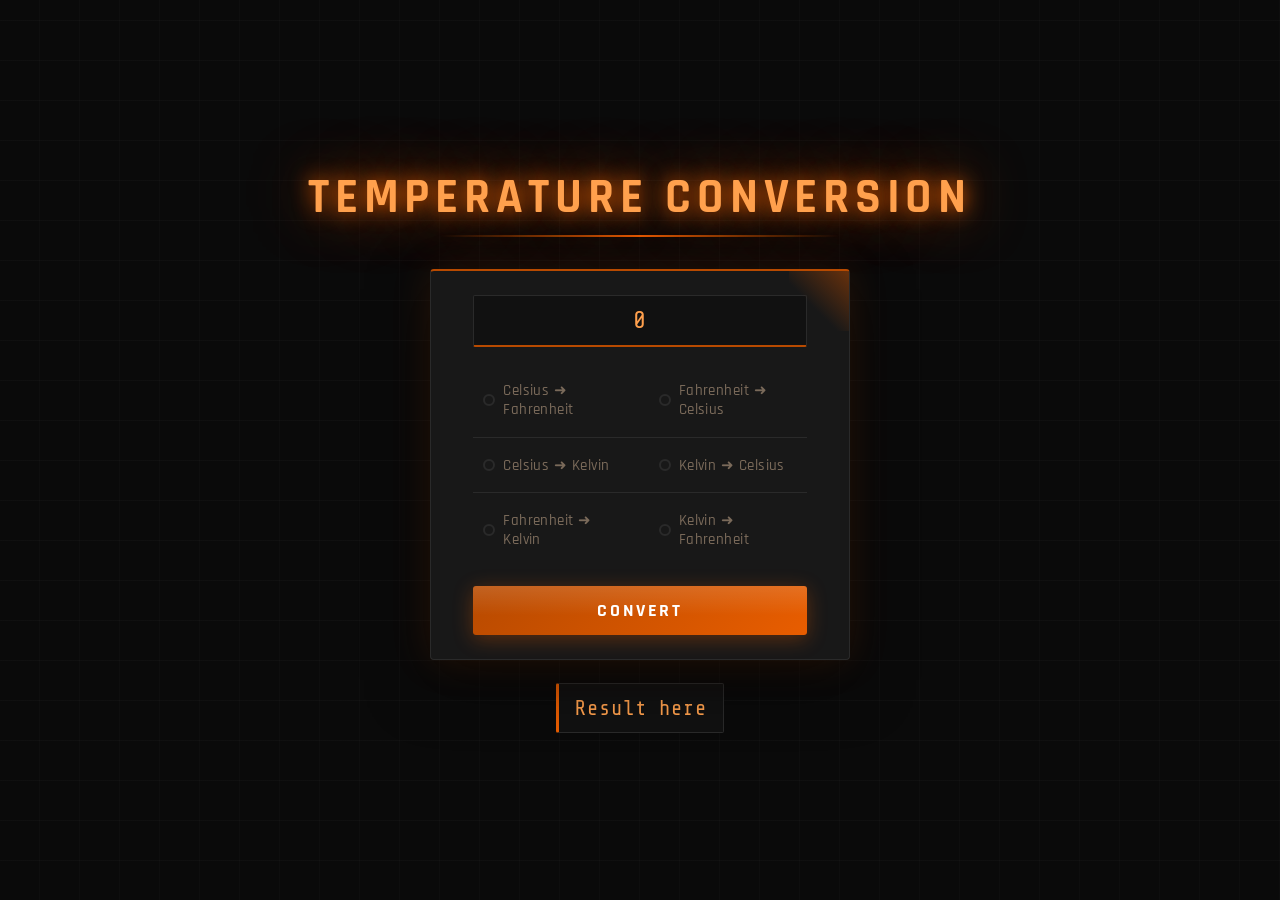
<file: index.html>
<!DOCTYPE html>
<html lang="en">
<head>
    <meta charset="UTF-8">
    <meta name="viewport" content="width=device-width, initial-scale=1.0">
    <title>Temperature Converter</title>
    <link rel="stylesheet" href="style.css">
</head>
<body>
    <h1>Temperature Conversion</h1>
    
    <form>
        <input type="text" id="entryBox" value="0">

        <div class="radio-group">
            <input type="radio" id="CtoF" name="unit">
            <label for="CtoF">Celsius ➜ Fahrenheit</label>

            <input type="radio" id="FtoC" name="unit">
            <label for="FtoC">Fahrenheit ➜ Celsius</label>

            <div class="divider"></div>

            <input type="radio" id="CtoK" name="unit">
            <label for="CtoK">Celsius ➜ Kelvin</label>

            <input type="radio" id="KtoC" name="unit">
            <label for="KtoC">Kelvin ➜ Celsius</label>

            <div class="divider"></div>

            <input type="radio" id="FtoK" name="unit">
            <label for="FtoK">Fahrenheit ➜ Kelvin</label>

            <input type="radio" id="KtoF" name="unit">
            <label for="KtoF">Kelvin ➜ Fahrenheit</label>
        </div>

        <button type="button" id="convertButton" onclick="convert()">Convert</button>
    </form>

    <p id="result">Result here</p>

    <script src="index.js"></script>
</body>
</html>
</file>
<file: style.css>
@import url('https://fonts.googleapis.com/css2?family=Rajdhani:wght@500;700&family=Share+Tech+Mono&display=swap');

/* ── Palette ── */
:root {
  --black:        #0a0a0a;
  --dark:         #111111;
  --panel:        #181818;
  --border:       #2a2a2a;
  --orange-deep:  #b84a00;
  --orange:       #e85d00;
  --orange-mid:   #ff7a1a;
  --orange-light: #ffa04d;
  --orange-glow:  #ff6a0020;
  --text:         #f0e8df;
  --muted:        #7a6a5a;
}

/* ── Reset & Base ── */
*, *::before, *::after { box-sizing: border-box; margin: 0; padding: 0; }

body {
  min-height: 100vh;
  background-color: var(--black);
  background-image:
    repeating-linear-gradient(
      0deg,
      transparent,
      transparent 39px,
      #ffffff06 39px,
      #ffffff06 40px
    ),
    repeating-linear-gradient(
      90deg,
      transparent,
      transparent 39px,
      #ffffff04 39px,
      #ffffff04 40px
    );
  display: flex;
  flex-direction: column;
  align-items: center;
  justify-content: center;
  font-family: 'Rajdhani', sans-serif;
  color: var(--text);
  padding: 1rem;
}

/* ── Heading ── */
h1 {
  text-align: center;
  font-size: clamp(1.8rem, 5vw, 3rem);
  font-weight: 700;
  letter-spacing: 0.12em;
  text-transform: uppercase;
  color: var(--orange-light);
  text-shadow:
    0 0 20px var(--orange),
    0 0 60px var(--orange-deep);
  margin-bottom: 2rem;
  position: relative;
}

h1::after {
  content: '';
  display: block;
  height: 2px;
  width: 60%;
  margin: 0.4rem auto 0;
  background: linear-gradient(90deg, transparent, var(--orange), transparent);
}

/* ── Card ── */
form {
  background: var(--panel);
  border: 1px solid var(--border);
  border-top: 2px solid var(--orange-deep);
  border-radius: 4px;
  padding: 1.5rem 2.6rem;
  width: 100%;
  max-width: 420px;
  box-shadow:
    0 0 40px var(--orange-glow),
    0 20px 60px #00000080;
  position: relative;
  overflow: hidden;
}

/* corner accent */
form::before {
  content: '';
  position: absolute;
  top: 0; right: 0;
  width: 60px; height: 60px;
  background: linear-gradient(225deg, var(--orange-deep) 0%, transparent 60%);
  opacity: 0.5;
  pointer-events: none;
}

/* ── Number Input ── */
input[type="text"] {
  width: 100%;
  padding: 0.7rem 1rem;
  background: var(--dark);
  border: 1px solid var(--border);
  border-bottom: 2px solid var(--orange-deep);
  border-radius: 2px;
  color: var(--orange-light);
  font-family: 'Share Tech Mono', monospace;
  font-size: 1.5rem;
  letter-spacing: 0.05em;
  text-align: center;
  outline: none;
  transition: border-color 0.25s, box-shadow 0.25s;
  margin-bottom: 1.6rem;
}
input[type="text"]::-webkit-inner-spin-button,
input[type="text"]::-webkit-outer-spin-button { -webkit-appearance: none; }

input[type="text"]:focus {
  border-color: var(--orange-mid);
  box-shadow: 0 0 0 3px var(--orange-glow), 0 2px 0 var(--orange-mid);
}

/* ── Radio Group ── */
.radio-group {
  display: grid;
  grid-template-columns: 1fr 1fr;
  gap: 0.3rem 1rem;
  margin-bottom: 1.8rem;
}

/* hide native radio */
input[type="radio"] { display: none; }

label {
  display: flex;
  align-items: center;
  gap: 0.5rem;
  font-size: 0.95rem;
  font-weight: 500;
  letter-spacing: 0.03em;
  color: var(--muted);
  cursor: pointer;
  padding: 0.45rem 0.6rem;
  border: 1px solid transparent;
  border-radius: 3px;
  transition: color 0.2s, background 0.2s, border-color 0.2s;
  user-select: none;
}

/* custom dot */
label::before {
  content: '';
  flex-shrink: 0;
  width: 12px; height: 12px;
  border: 2px solid var(--border);
  border-radius: 50%;
  background: transparent;
  transition: border-color 0.2s, background 0.2s, box-shadow 0.2s;
}

label:hover {
  color: var(--orange-light);
  background: #ff6a000d;
  border-color: var(--border);
}

label:hover::before {
  border-color: var(--orange-mid);
}

input[type="radio"]:checked + label {
  color: var(--orange-light);
  background: #ff6a0018;
  border-color: var(--orange-deep);
}

input[type="radio"]:checked + label::before {
  border-color: var(--orange);
  background: var(--orange);
  box-shadow: 0 0 6px var(--orange);
}

/* ── Dividers between groups ── */
.divider {
  grid-column: 1 / -1;
  height: 1px;
  background: var(--border);
  margin: 0.3rem 0;
}

/* ── Button ── */
button {
  width: 100%;
  padding: 0.85rem 1.5rem;
  background: linear-gradient(135deg, var(--orange-deep) 0%, var(--orange) 100%);
  border: none;
  border-radius: 3px;
  color: #fff;
  font-family: 'Rajdhani', sans-serif;
  font-size: 1.1rem;
  font-weight: 700;
  letter-spacing: 0.15em;
  text-transform: uppercase;
  cursor: pointer;
  position: relative;
  overflow: hidden;
  transition: filter 0.2s, transform 0.15s, box-shadow 0.2s;
  box-shadow: 0 4px 20px #e85d0055;
}

button::after {
  content: '';
  position: absolute;
  inset: 0;
  background: linear-gradient(180deg, #ffffff22 0%, transparent 60%);
  pointer-events: none;
}

button:hover {
  filter: brightness(1.15);
  box-shadow: 0 6px 30px #e85d0088;
  transform: translateY(-1px);
}

button:active {
  transform: translateY(1px);
  filter: brightness(0.95);
  box-shadow: 0 2px 10px #e85d0044;
}

/* ── Result (if you add one later) ── */
#result {
  margin-top: 1.4rem;
  padding: 0.8rem 1rem;
  background: var(--dark);
  border: 1px solid var(--border);
  border-left: 3px solid var(--orange);
  border-radius: 2px;
  font-family: 'Share Tech Mono', monospace;
  font-size: 1.3rem;
  color: var(--orange-light);
  text-align: center;
  letter-spacing: 0.05em;
}
</file>
